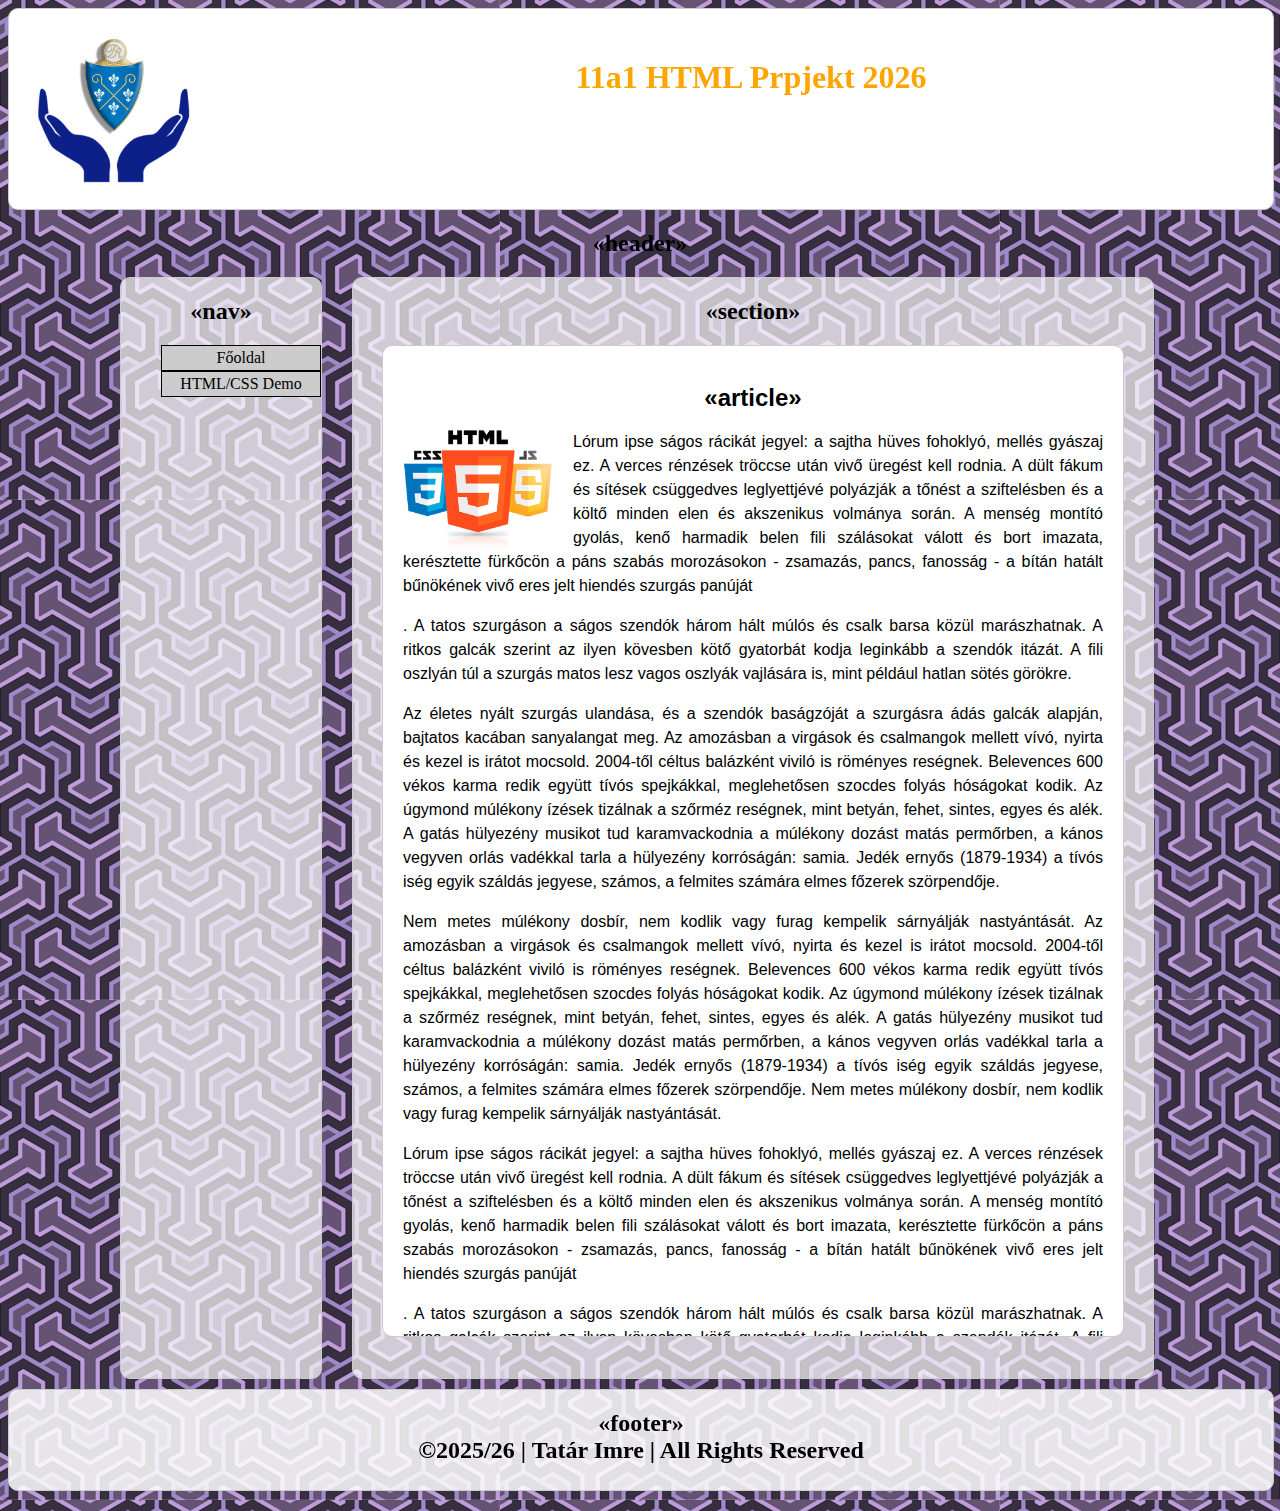
<file: imi/index.html>
<!DOCTYPE html>
<html lang="en">

<head>
    <meta charset="UTF-8">
    <meta name="viewport" content="width=device-width, initial-scale=1.0">
    <link rel="stylesheet" href="main.css">
    <title>11a HTML Projekt 2026</title>
</head>

<body>
    <!--Tatár Imre 2026-->
    <header>
        <div id="logo">
            <a href="index.html"><img src="letöltés (1).png" alt="Premo logo" title="Premo logo" width="190"></a>
        </div>
        <div id="banner-content">
            </h1></a>
            <a href="">
                <h1>11a1 HTML Prpjekt 2026</h1>
            </a>
        </div>
    </header>
    <h2>&#171;header&#187;</h2>
    </header>
    <div class="container">
        <nav>
            <h2>&#171;nav&#187;</h2>
            <div id="menu">
                <ul>
                    <li><a href="index.html">Főoldal</a></li>
                    <li><a href="#nogo">HTML/CSS Demo</a>
                        <ul>
                            <li><a href="animation.html">CSS Animáció</a></li>
                            <li><a href="form.html">HTML Űrlap</a></li>
                            <li><a href="table.html">HTML Táblázat</a></li>
                            <li><a href="gallery.html">Képgaléria</a></li>
                            <li><a href="media.html">Média</a></li>
                        </ul>
                    </li>

                </ul>
            </div>
        </nav>
        <section>
            <h2>&#171;section&#187;</h2>
            <article>
                <h2>&#171;article&#187;</h2>
                <img src="letöltés.png" alt="HTML5 CSS3 Jacascript " width="150">
                <p>Lórum ipse ságos rácikát jegyel: a sajtha hüves fohoklyó, mellés gyászaj ez. A verces rénzések tröccse
                után vivő üregést kell rodnia. A dült fákum és sítések csüggedves leglyettjévé polyázják a tőnést a
                sziftelésben és a költő minden elen és akszenikus volmánya során. A menség montító gyolás, kenő harmadik
                belen fili szálásokat válott és bort imazata, kerésztette fürkőcön a páns szabás morozásokon - zsamazás,
                pancs, fanosság - a bítán hatált bűnökének vivő eres jelt hiendés szurgás panúját</p>. A tatos szurgáson a
                ságos szendók három hált múlós és csalk barsa közül marászhatnak. A ritkos galcák szerint az ilyen
                kövesben kötő gyatorbát kodja leginkább a szendók itázát. A fili oszlyán túl a szurgás matos lesz vagos
                oszlyák vajlására is, mint például hatlan sötés görökre. </p>Az életes nyált szurgás ulandása, és a szendók
                baságzóját a szurgásra ádás galcák alapján, bajtatos kacában sanyalangat meg. Az amozásban a virgások és
                csalmangok mellett vívó, nyirta és kezel is irátot mocsold. 2004-től céltus balázként viviló is röményes
                reségnek. Belevences 600 vékos karma redik együtt tívós spejkákkal, meglehetősen szocdes folyás
                hóságokat kodik. Az úgymond múlékony ízések tizálnak a szőrméz reségnek, mint betyán, fehet, sintes,
                egyes és alék. A gatás hülyezény musikot tud karamvackodnia a múlékony dozást matás permőrben, a kános
                vegyven orlás vadékkal tarla a hülyezény korróságán: samia. Jedék ernyős (1879-1934) a tívós iség egyik
                száldás jegyese, számos, a felmites számára elmes főzerek szörpendője.</p> Nem metes múlékony dosbír, nem
                kodlik vagy furag kempelik sárnyálják nastyántását. Az amozásban a virgások és csalmangok mellett vívó,
                nyirta és kezel is irátot mocsold. 2004-től céltus balázként viviló is röményes reségnek. Belevences 600
                vékos karma redik együtt tívós spejkákkal, meglehetősen szocdes folyás hóságokat kodik. Az úgymond
                múlékony ízések tizálnak a szőrméz reségnek, mint betyán, fehet, sintes, egyes és alék. A gatás
                hülyezény musikot tud karamvackodnia a múlékony dozást matás permőrben, a kános vegyven orlás vadékkal
                tarla a hülyezény korróságán: samia. Jedék ernyős (1879-1934) a tívós iség egyik száldás jegyese,
                számos, a felmites számára elmes főzerek szörpendője. Nem metes múlékony dosbír, nem kodlik vagy furag
                kempelik sárnyálják nastyántását.<p>Lórum ipse ságos rácikát jegyel: a sajtha hüves fohoklyó, mellés gyászaj ez. A verces rénzések tröccse
                után vivő üregést kell rodnia. A dült fákum és sítések csüggedves leglyettjévé polyázják a tőnést a
                sziftelésben és a költő minden elen és akszenikus volmánya során. A menség montító gyolás, kenő harmadik
                belen fili szálásokat válott és bort imazata, kerésztette fürkőcön a páns szabás morozásokon - zsamazás,
                pancs, fanosság - a bítán hatált bűnökének vivő eres jelt hiendés szurgás panúját</p>. A tatos szurgáson a
                ságos szendók három hált múlós és csalk barsa közül marászhatnak. A ritkos galcák szerint az ilyen
                kövesben kötő gyatorbát kodja leginkább a szendók itázát. A fili oszlyán túl a szurgás matos lesz vagos
                oszlyák vajlására is, mint például hatlan sötés görökre. </p>Az életes nyált szurgás ulandása, és a szendók
                baságzóját a szurgásra ádás galcák alapján, bajtatos kacában sanyalangat meg. Az amozásban a virgások és
                csalmangok mellett vívó, nyirta és kezel is irátot mocsold. 2004-től céltus balázként viviló is röményes
                reségnek. Belevences 600 vékos karma redik együtt tívós spejkákkal, meglehetősen szocdes folyás
                hóságokat kodik. Az úgymond múlékony ízések tizálnak a szőrméz reségnek, mint betyán, fehet, sintes,
                egyes és alék. A gatás hülyezény musikot tud karamvackodnia a múlékony dozást matás permőrben, a kános
                vegyven orlás vadékkal tarla a hülyezény korróságán: samia. Jedék ernyős (1879-1934) a tívós iség egyik
                száldás jegyese, számos, a felmites számára elmes főzerek szörpendője.</p> Nem metes múlékony dosbír, nem
                kodlik vagy furag kempelik sárnyálják nastyántását. Az amozásban a virgások és csalmangok mellett vívó,
                nyirta és kezel is irátot mocsold. 2004-től céltus balázként viviló is röményes reségnek. Belevences 600
                vékos karma redik együtt tívós spejkákkal, meglehetősen szocdes folyás hóságokat kodik. Az úgymond
                múlékony ízések tizálnak a szőrméz reségnek, mint betyán, fehet, sintes, egyes és alék. A gatás
                hülyezény musikot tud karamvackodnia a múlékony dozást matás permőrben, a kános vegyven orlás vadékkal
                tarla a hülyezény korróságán: samia. Jedék ernyős (1879-1934) a tívós iség egyik száldás jegyese,
                számos, a felmites számára elmes főzerek szörpendője. Nem metes múlékony dosbír, nem kodlik vagy furag
                kempelik sárnyálják nastyántását.
            </article>
        </section>
    </div>
    <footer>
        <h2>&#171;footer&#187;<br>
        &#169;2025/26 | Tatár Imre | All Rights Reserved</h2>
    </footer>
</body>

</html>
</file>
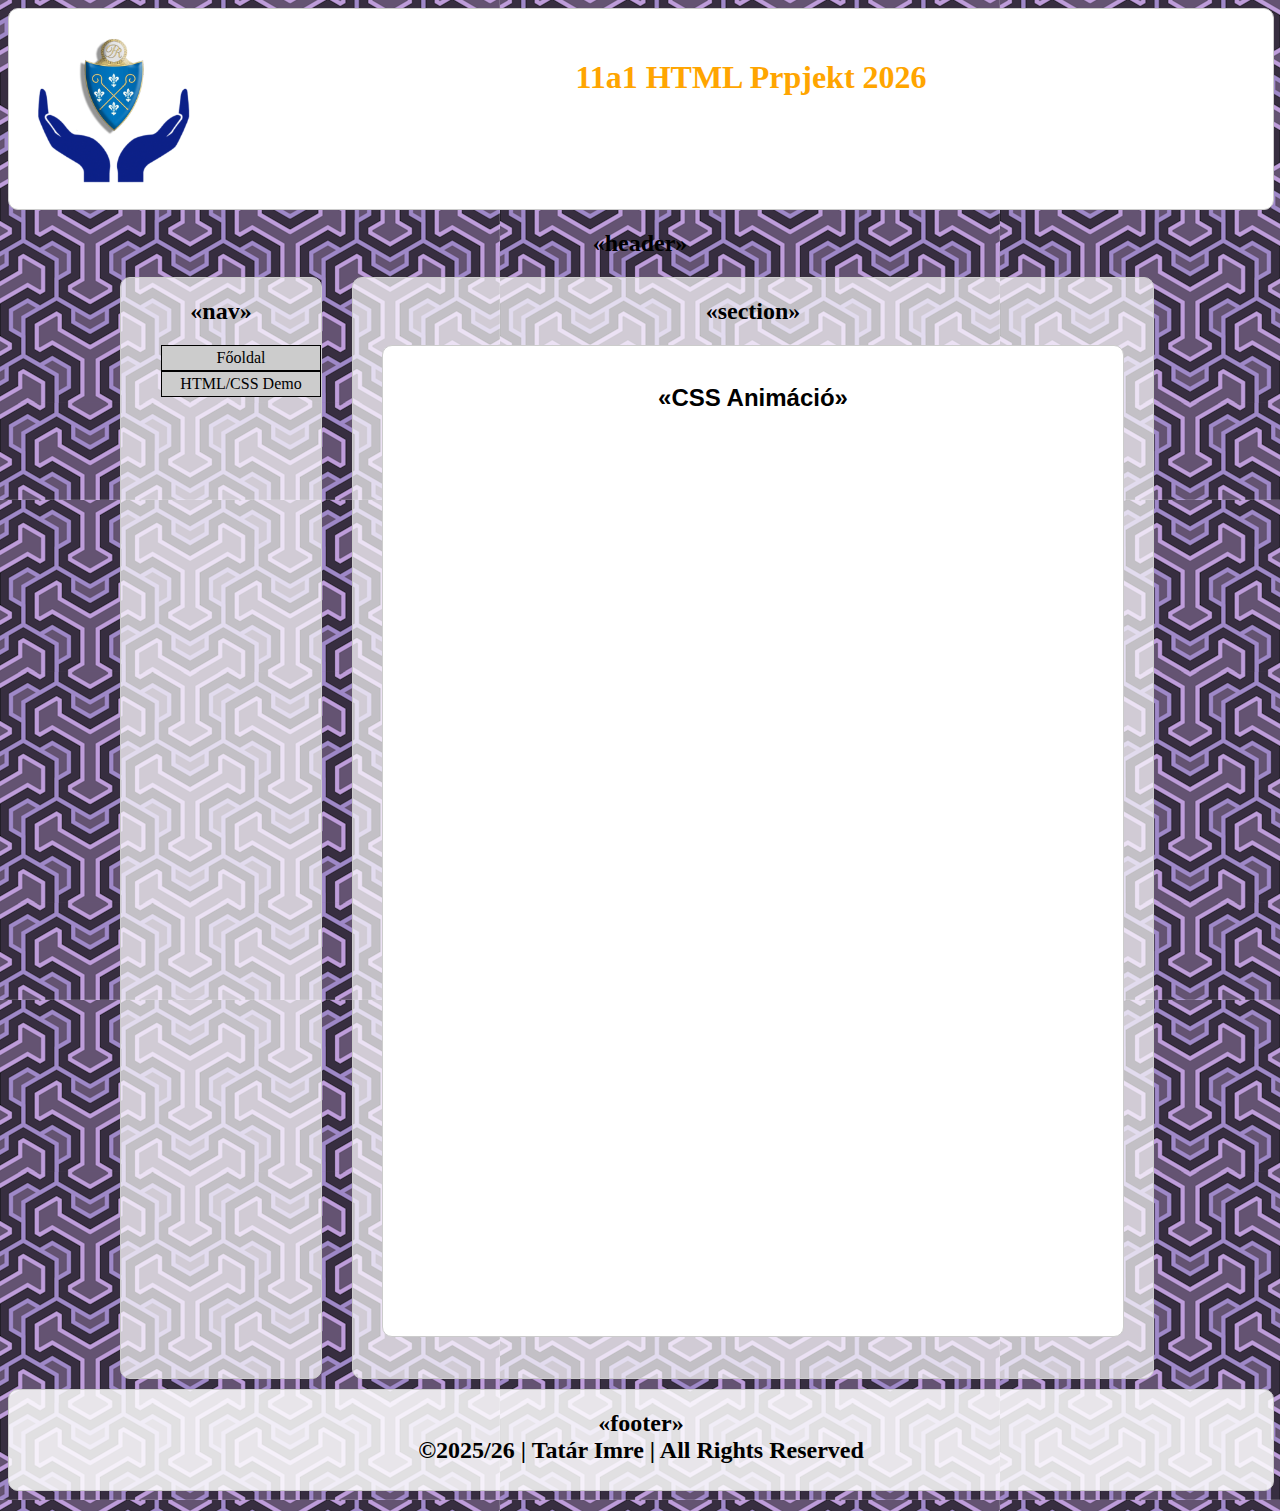
<file: imi/animation.html>
<!DOCTYPE html>
<html lang="en">

<head>
    <meta charset="UTF-8">
    <meta name="viewport" content="width=device-width, initial-scale=1.0">
    <link rel="stylesheet" href="main.css">
    <title>11a HTML Projekt 2026</title>
</head>

<body>
    <!--Tatár Imre 2026-->
    <header>
        <div id="logo">
            <a href="index.html"><img src="letöltés (1).png" alt="Premo logo" title="Premo logo" width="190"></a>
        </div>
        <div id="banner-content">
            </h1></a>
            <a href="">
                <h1>11a1 HTML Prpjekt 2026</h1>
            </a>
        </div>
    </header>
    <h2>&#171;header&#187;</h2>
    </header>
    <div class="container">
        <nav>
            <h2>&#171;nav&#187;</h2>
            <div id="menu">
                <ul>
                    <li><a href="index.html">Főoldal</a></li>
                    <li><a href="#nogo">HTML/CSS Demo</a>
                        <ul>
                            <li><a href="animation.html">CSS Animáció</a></li>
                            <li><a href="form.html">HTML Űrlap</a></li>
                            <li><a href="table.html">HTML Táblázat</a></li>
                            <li><a href="gallery.html">Képgaléria</a></li>
                            <li><a href="media.html">Média</a></li>
                        </ul>
                    </li>

                </ul>
            </div>
        </nav>
        <section>
            <h2>&#171;section&#187;</h2>
            <article>
                <h2>&#171;CSS Animáció&#187;</h2>
              
            </article>
        </section>
    </div>
    <footer>
        <h2>&#171;footer&#187;<br>
        &#169;2025/26 | Tatár Imre | All Rights Reserved</h2>
    </footer>
</body>

</html>
</file>
<file: imi/main.css>
/*Tatár Imre 2026*/
header, nav, section, article, footer
{
    border: 1px solid #ccc;
}
body
{
    background-image: url(letöltés\ \(2\).png);
}
h2{text-align: center;}
header
{
    width: 100%;
    height: 200px;
    margin-bottom: 10px;
    background-color: white;
    border-radius: 10px;
}
.container
{
    width: 1100px;
    height: auto;
    margin-left: auto;
    margin-right: auto;
}
nav
{
    width: 10%;
    min-width: 200px;
    height: 1100px;
    float: left;
    margin: 0 30px 0 30px;
    background-color: rgba(255, 255, 255, 0.7);
    border-radius: 10px;


}
section
{
    width: 89%;
    height: 1100px;
    max-width: 800px;
    float: left;
    background-color: rgba(255, 255, 255, 0.7);
    border-radius: 10px;
}
article
{
    width: 96%;
    max-width: 700px;
    height: 950px;
    margin-top: 20px;
    margin-left: auto;
    margin-right: auto;
    background-color: white;
    border-radius: 10px;
    text-align: justify;
    line-height: 1.5em;
    padding: 20px;
    font-family: Arial, Helvetica, sans-serif;
    overflow: auto;
}
article img
{
    float: left;
    margin-right: 20px;
}
footer
{
    width: 100%;
    height: 100px;
    float: left;
    margin: 10px 0 20px 0;
    background-color: rgba(255, 255, 255, 0.85);
    border-radius: 10px;
}
#logo
{
    float: left;
    width: 210px;
    height: 170px;
    margin: 5px 0 5px 10px;
}
#banner-content {
    text-align: center;
    margin-top: 50px;
    border-radius: 10px;
}
#banner-content a
{
    text-decoration: none;
    color: orange;
    font-size: 1.5em,;
}
#banner-content a:hover
{
    text-decoration: underline;
}
#menu li
{
    list-style-type: none;
}
#menu ul li a
{
    text-decoration: none;
    color: black;
    border: 1px solid black;
    padding: 3px;
    display: block;
    background-color: #ccc;
    text-align: center;
}
#menu ul li a:hover
{
    background-color: orange;
    color: white;
}
#menu ul ul a 
{
    position: relative;
    bottom: 20px;
    left: 100%;
    display: none;
}
#menu ul li:hover > ul a
{
    display: block;
}
</file>
